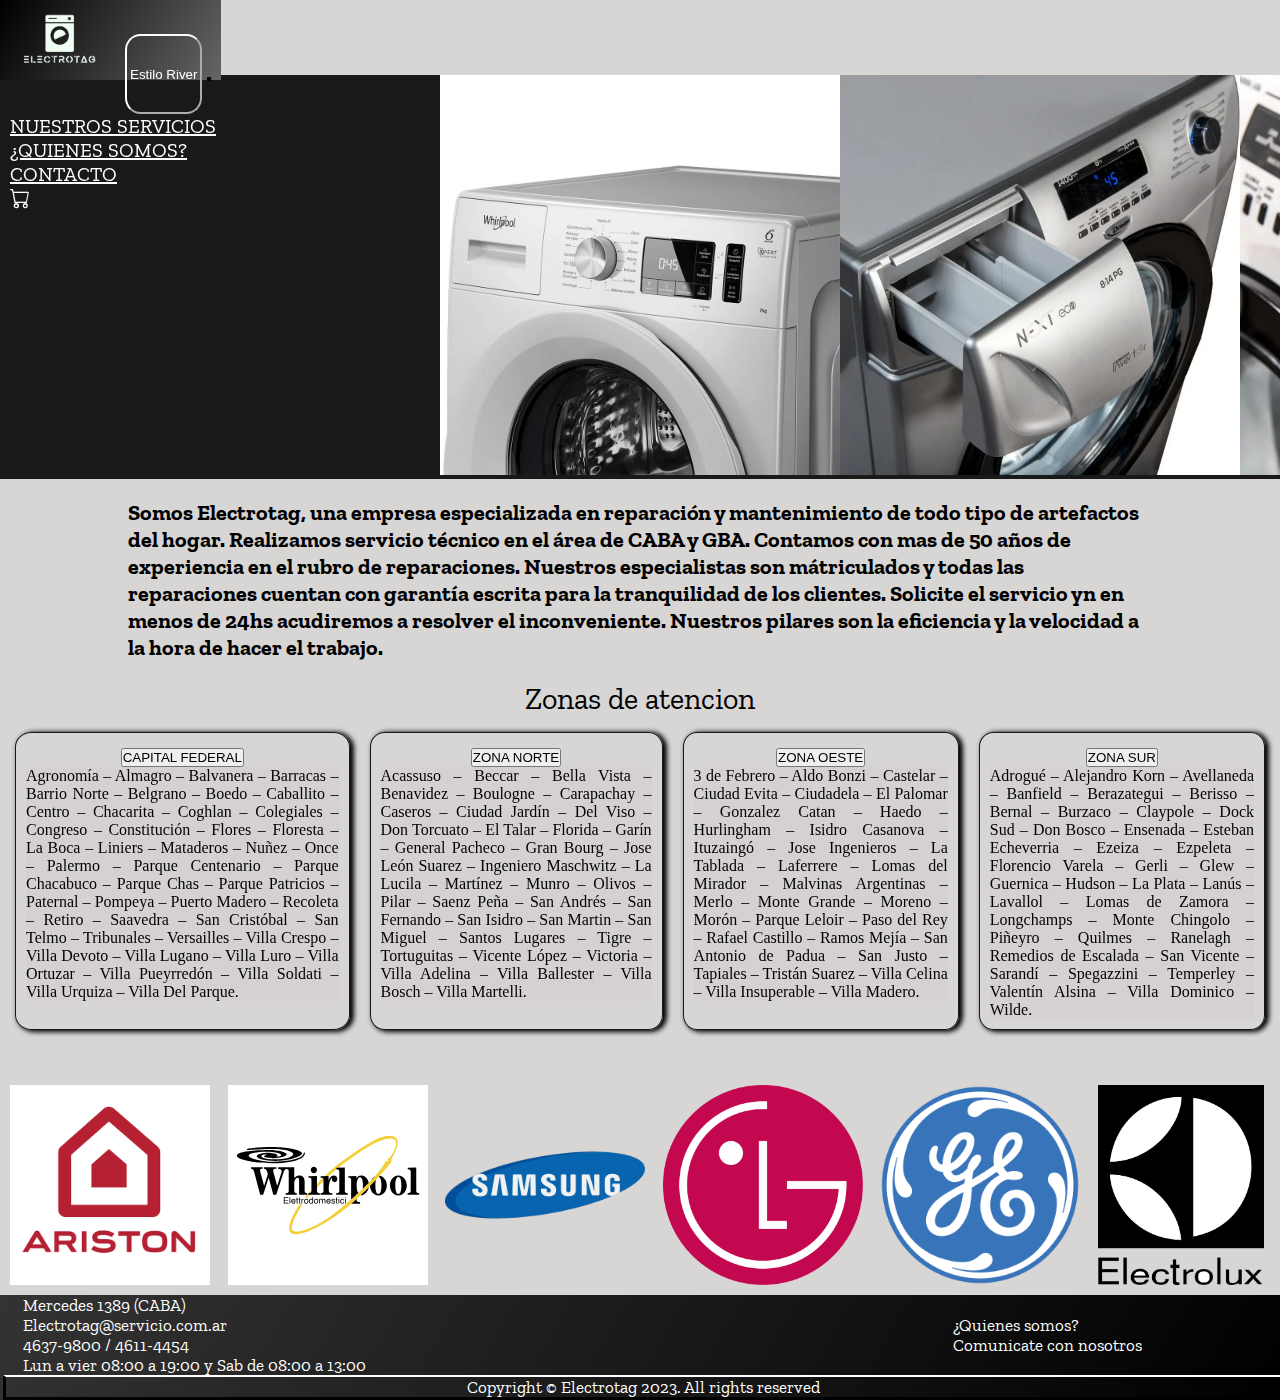
<file: index.html>
<!DOCTYPE html>
<html lang="en">

<head>
    <meta charset="UTF-8">
    <meta name="viewport" content="width=device-width, initial-scale=1.0">
    <meta name="description" content="Empresa de reparación y venta de electrodomésticos del hogar">
    <meta name="keywords"
        content="Lavarropas, lavavajillas, servicio tecnico, service, compra, electrodomesticos, promociones, usados, garantía">
    <title>Electrotag, venta de electrodomésticos usados</title>
    <!--Link a Bootstrap-->
    <link href="https://cdn.jsdelivr.net/npm/bootstrap@5.3.1/dist/css/bootstrap.min.css" rel="stylesheet"
        integrity="sha384-4bw+/aepP/YC94hEpVNVgiZdgIC5+VKNBQNGCHeKRQN+PtmoHDEXuppvnDJzQIu9" crossorigin="anonymous">
    <link rel="stylesheet" href="https://cdn.jsdelivr.net/npm/bootstrap-icons@1.10.5/font/bootstrap-icons.css">
    <!--Link al CSS-->
    <link rel="stylesheet" href="./css/style.css">
    <link rel="shortcut icon" href="images/minilogo.png" type="image/x-icon">
    <!--Link a las animaciones-->
    <link href="https://unpkg.com/aos@2.3.1/dist/aos.css" rel="stylesheet">


</head>

<body>
    <!--Este es el menú de navegación-->
    <header>

        <nav class="navbar navbar-expand-lg bg-body-tertiary">
            <div id="nav-container" class="container-fluid">
                <a class="img-logo" href="index.html"><img src="images/logo.png" alt="Imagen Logo"></a>
                <button id="mode-select">Estilo River</button>
                <button class="navbar-toggler" type="button" data-bs-toggle="collapse"
                    data-bs-target="#navbarSupportedContent" aria-controls="navbarSupportedContent"
                    aria-expanded="false" aria-label="Toggle navigation">
                    <span class="navbar-toggler-icon"></span>
                </button>
                <div class="collapse navbar-collapse" id="navbarSupportedContent">
                    <ul class="navbar-nav mb-lg-0">
                        <li class="nav-item">
                            <a class="nav-link" href="pages/nuestrosservicios.html">NUESTROS SERVICIOS</a>
                        </li>
                        <li class="nav-item">
                            <a class="nav-link" href="pages/quienessomos.html">¿QUIENES SOMOS?</a>
                        </li>
                        <li class="nav-item">
                            <a class="nav-link" href="pages/contacto.html">CONTACTO</a>
                        <li class="nav-link">
                            <a style="cursor: pointer" id="carrito-icon" class="bi-cart" href="pages/tienda.html"></a>
                        </li>
                    </ul>
                </div>
            </div>
        </nav>
    </header>
    <!--Cuerpo del Index-->
    <main>
        <section>
            <div id="carouselExampleSlidesOnly" class="carousel slide" data-bs-ride="carousel">
                <div class="carousel-inner">
                    <div class="carousel-item active" data-bs-interval="2000">
                        <img src="images/whirlpool-cuadrado.webp" class="w-200 img-carousel"
                            alt="Imagen lavarropas whirlpool de frente">
                    </div>
                    <div class="carousel-item" data-bs-interval="2000">
                        <img src="images/drean-cuadrado.webp" class="w-200 img-carousel"
                            alt="Imagen lavarropas drean display">
                    </div>
                    <div class="carousel-item" data-bs-interval="2000">
                        <img src="images/aurora-cuadrado.webp" class="w-200 img-carousel"
                            alt="Imagen lavarropas marca aurora">
                    </div>
                </div>
            </div>
        </section>

        <section class="text-container">
            <p>Somos Electrotag, una empresa especializada en reparación y mantenimiento de todo tipo de artefactos del
                hogar. Realizamos servicio técnico en el área de CABA y GBA. Contamos con mas de 50 años de experiencia
                en el rubro de reparaciones. Nuestros especialistas son mátriculados y todas las reparaciones cuentan
                con garantía escrita para la tranquilidad de los clientes. Solicite el servicio yn en menos de 24hs
                acudiremos a resolver el inconveniente. Nuestros pilares son la eficiencia y la velocidad a la hora de
                hacer el trabajo. </p>
        </section>
        <section>
            <p class="atencion">Zonas de atencion</p>
        </section>
        <section class="zona-index">

            <div class="zonas-cards" data-aos="fade-up">
                <p class="zona-title">
                    <button class="btn btn-outline-dark" type="button" data-bs-toggle="collapse"
                        data-bs-target="#collapseWidthExample" aria-expanded="false"
                        aria-controls="collapseWidthExample">
                        CAPITAL FEDERAL
                    </button>
                </p>
                <div style="min-height: 120px;">
                    <div class="collapse collapse-horizontal" id="collapseWidthExample">
                        <div class="zonas-body card card-body">
                            Agronomía – Almagro – Balvanera – Barracas – Barrio Norte – Belgrano – Boedo – Caballito –
                            Centro –
                            Chacarita – Coghlan – Colegiales – Congreso – Constitución – Flores – Floresta – La Boca –
                            Liniers –
                            Mataderos – Nuñez – Once – Palermo – Parque Centenario – Parque Chacabuco – Parque Chas –
                            Parque
                            Patricios – Paternal – Pompeya – Puerto Madero – Recoleta – Retiro – Saavedra – San
                            Cristóbal – San
                            Telmo – Tribunales – Versailles – Villa Crespo – Villa Devoto – Villa Lugano – Villa Luro –
                            Villa
                            Ortuzar – Villa Pueyrredón – Villa Soldati – Villa Urquiza – Villa Del Parque.
                        </div>
                    </div>
                </div>
            </div>
            <div class="zonas-cards" data-aos="fade-up">
                <p class="zona-title">
                    <button class="btn btn-outline-dark" type="button" data-bs-toggle="collapse"
                        data-bs-target="#collapse2" aria-expanded="false" aria-controls="collapseWidthExample">
                        ZONA NORTE
                    </button>
                </p>
                <div style="min-height: 120px;">
                    <div class="collapse collapse-horizontal" id="collapse2">
                        <div class="zonas-body card card-body">
                            Acassuso – Beccar – Bella Vista – Benavidez – Boulogne – Carapachay – Caseros – Ciudad
                            Jardín – Del Viso
                            – Don Torcuato – El Talar – Florida – Garín – General Pacheco – Gran Bourg – Jose León
                            Suarez –
                            Ingeniero Maschwitz – La Lucila – Martínez – Munro – Olivos – Pilar – Saenz Peña – San
                            Andrés – San
                            Fernando – San Isidro – San Martin – San Miguel – Santos Lugares – Tigre – Tortuguitas –
                            Vicente López –
                            Victoria – Villa Adelina – Villa Ballester – Villa Bosch – Villa Martelli.
                        </div>
                    </div>
                </div>
            </div>
            <div class="zonas-cards" data-aos="fade-up">
                <p class="zona-title">
                    <button class="btn btn-outline-dark" type="button" data-bs-toggle="collapse"
                        data-bs-target="#collapse3" aria-expanded="false" aria-controls="collapseWidthExample">
                        ZONA OESTE
                    </button>
                </p>
                <div style="min-height: 120px;">
                    <div class="collapse collapse-horizontal" id="collapse3">
                        <div class="zonas-body card card-body">
                            3 de Febrero – Aldo Bonzi – Castelar – Ciudad Evita – Ciudadela – El Palomar – Gonzalez
                            Catan – Haedo –
                            Hurlingham – Isidro Casanova – Ituzaingó – Jose Ingenieros – La Tablada – Laferrere – Lomas
                            del Mirador
                            – Malvinas Argentinas – Merlo – Monte Grande – Moreno – Morón – Parque Leloir – Paso del Rey
                            – Rafael
                            Castillo – Ramos Mejía – San Antonio de Padua – San Justo – Tapiales – Tristán Suarez –
                            Villa Celina –
                            Villa Insuperable – Villa Madero.
                        </div>
                    </div>
                </div>
            </div>
            <div class="zonas-cards" data-aos="fade-up">
                <p class="zona-title">
                    <button class="btn btn-outline-dark" type="button" data-bs-toggle="collapse"
                        data-bs-target="#collapse4" aria-expanded="false" aria-controls="collapseWidthExample">
                        ZONA SUR
                    </button>
                </p>
                <div style="min-height: 120px;">
                    <div class="collapse collapse-horizontal" id="collapse4">
                        <div class="zonas-body card card-body">
                            Adrogué – Alejandro Korn – Avellaneda – Banfield – Berazategui – Berisso – Bernal – Burzaco
                            – Claypole –
                            Dock Sud – Don Bosco – Ensenada – Esteban Echeverria – Ezeiza – Ezpeleta – Florencio Varela
                            – Gerli –
                            Glew – Guernica – Hudson – La Plata – Lanús – Lavallol – Lomas de Zamora – Longchamps –
                            Monte Chingolo –
                            Piñeyro – Quilmes – Ranelagh – Remedios de Escalada – San Vicente – Sarandí – Spegazzini –
                            Temperley –
                            Valentín Alsina – Villa Dominico – Wilde.
                        </div>
                    </div>
                </div>
            </div>
        </section>

        <section class="marcas">
            <img class="imgindex" src="images/ariston.png" alt="imagen marca ariston">
            <img class="imgindex" src="images/whirlpool.svg" alt="imagen marca whirlpool">
            <img class="imgindex" src="images/samsung.avif" alt="imagen marca samsung">
            <img class="imgindex" src="images/LG.png" alt="imagen marca lg">
            <img class="imgindex" src="images/generalelectric.png" alt="imagen marca general elecrtic">
            <img class="imgindex" src="images/electrolux.png" alt="imagen marca electrolux">


        </section>

    </main>

    <!--Footer-->
    <footer class="footer">
        <section class="footer-enlaces">
            <section>
                <div>
                    <p>Mercedes 1389 (CABA)</p>
                </div>
                <div>
                    <p>Electrotag@servicio.com.ar</p>
                </div>
                <div>
                    <p>4637-9800 / 4611-4454</p>
                </div>
                <div>
                    <p>Lun a vier 08:00 a 19:00 y Sab de 08:00 a 13:00</p>
                </div>
            </section>

            <section class="enlaces-footer">
                <div>
                    <a href="pages/quienessomos.html">¿Quienes somos?</a>
                </div>
                <div>
                    <a href="pages/contacto.html">Comunicate con nosotros</a>
                </div>
            </section>
        </section>
        <section class="copyright">
            <p>Copyright © Electrotag 2023. All rights reserved</p>
        </section>
    </footer>
    <!--Scripts-->
    <script src="https://cdn.jsdelivr.net/npm/bootstrap@5.3.1/dist/js/bootstrap.bundle.min.js"
        integrity="sha384-HwwvtgBNo3bZJJLYd8oVXjrBZt8cqVSpeBNS5n7C8IVInixGAoxmnlMuBnhbgrkm"
        crossorigin="anonymous"></script>
    <script src="https://unpkg.com/aos@2.3.1/dist/aos.js"></script>
    <script>
        AOS.init();
    </script>


</body>

</html>
</file>
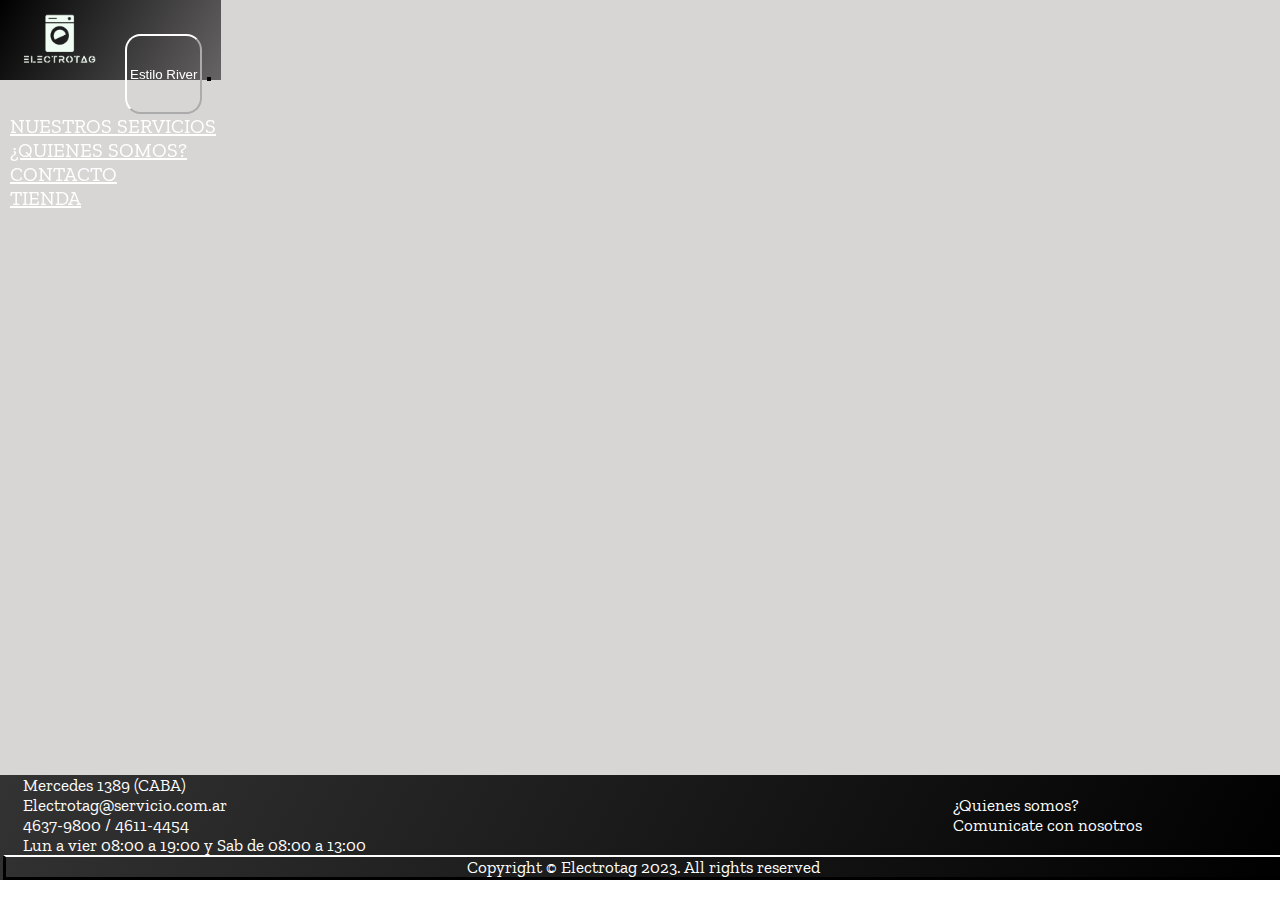
<file: pages/checkout.html>
<!DOCTYPE html>
<html lang="en">

<head>
    <meta charset="UTF-8">
    <meta name="viewport" content="width=device-width, initial-scale=1.0">
    <meta name="description" content="Finaliza aquí tu compra">
    <meta name="keywords"
        content="Lavarropas, lavavajillas, servicio tecnico, service, compra, electrodomesticos, promociones, usados, garantía">
    <title>Checkout</title>
    <!--Link a Bootstrap-->
    <link href="https://cdn.jsdelivr.net/npm/bootstrap@5.3.1/dist/css/bootstrap.min.css" rel="stylesheet"
        integrity="sha384-4bw+/aepP/YC94hEpVNVgiZdgIC5+VKNBQNGCHeKRQN+PtmoHDEXuppvnDJzQIu9" crossorigin="anonymous">
    <!--Link a biblioteca de efectos AOS-->
    <link href="https://unpkg.com/aos@2.3.1/dist/aos.css" rel="stylesheet">
    <!--Link al css-->
    <link rel="stylesheet" href="../css/style.css">
    <link rel="shortcut icon" href="../images/minilogo.png" type="image/x-icon">


</head>

<body>
    <!--Este es el menú de navegación-->
    <header>

        <nav class="navbar navbar-expand-lg bg-body-tertiary">
            <div class="container-fluid">
                <a class="img-logo" href="../index.html"><img src="../images/logo.png" alt="Imagen Logo"></a>
                <button id="mode-select">Estilo River</button>
                <button class="navbar-toggler" type="button" data-bs-toggle="collapse"
                    data-bs-target="#navbarSupportedContent" aria-controls="navbarSupportedContent"
                    aria-expanded="false" aria-label="Toggle navigation">
                    <span class="navbar-toggler-icon"></span>
                </button>
                <div class="collapse navbar-collapse" id="navbarSupportedContent">
                    <ul class="navbar-nav mb-lg-0">
                        <li class="nav-item">
                            <a class="nav-link" href="../pages/nuestrosservicios.html">NUESTROS SERVICIOS</a>
                        </li>
                        <li class="nav-item">
                            <a class="nav-link" href="../pages/quienessomos.html">¿QUIENES SOMOS?</a>
                        </li>
                        <li class="nav-item">
                            <a class="nav-link" href="../pages/contacto.html">CONTACTO</a>
                        </li>
                        <li class="nav-item">
                            <a class="nav-link" href="../pages/tienda.html">TIENDA</a>
                    </ul>
                </div>
            </div>
        </nav>
    </header>

    <main>

    </main>

    <!--footer-->
    <footer class="footer">
        <section class="footer-enlaces">
            <section>
                <div>
                    <p>Mercedes 1389 (CABA)</p>
                </div>
                <div>
                    <p>Electrotag@servicio.com.ar</p>
                </div>
                <div>
                    <p>4637-9800 / 4611-4454</p>
                </div>
                <div>
                    <p>Lun a vier 08:00 a 19:00 y Sab de 08:00 a 13:00</p>
                </div>
            </section>

            <section class="enlaces-footer">
                <div>
                    <a href="quienessomos.html">¿Quienes somos?</a>
                </div>
                <div>
                    <a href="contacto.html">Comunicate con nosotros</a>
                </div>
            </section>
        </section>
        <section class="copyright">
            <p>Copyright © Electrotag 2023. All rights reserved</p>
        </section>
    </footer>
</body>

</html>
</file>
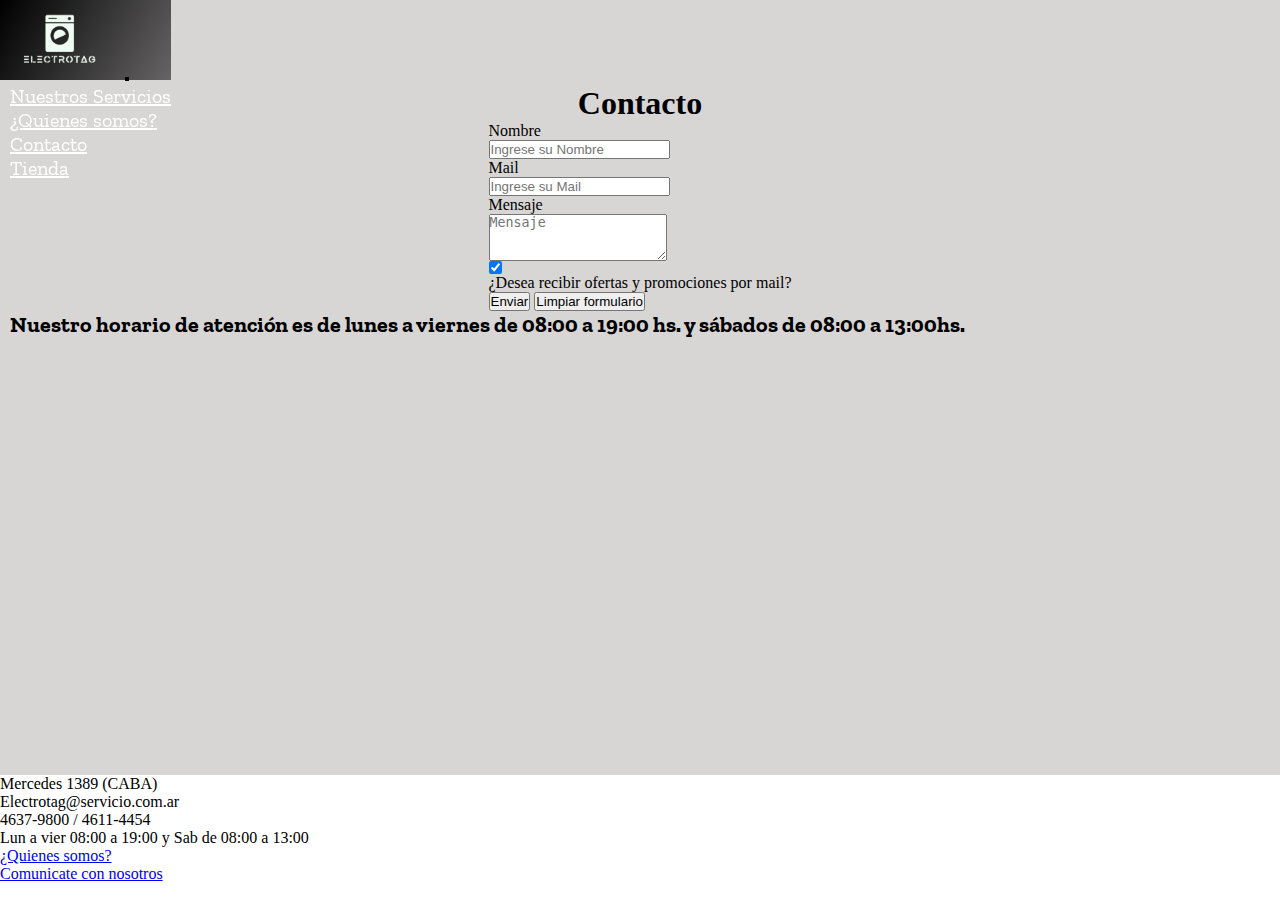
<file: pages/contacto.html>
<!DOCTYPE html>
<html lang="en">

<head>
    <meta charset="UTF-8">
    <meta name="viewport" content="width=device-width, initial-scale=1.0">
    <title>Contacto</title>
    <!--Link a Bootstrap-->
    <link href="https://cdn.jsdelivr.net/npm/bootstrap@5.3.1/dist/css/bootstrap.min.css" rel="stylesheet"
        integrity="sha384-4bw+/aepP/YC94hEpVNVgiZdgIC5+VKNBQNGCHeKRQN+PtmoHDEXuppvnDJzQIu9" crossorigin="anonymous">
    <!--Link al css-->
    <link rel="stylesheet" href="../css/style.css">
    <link rel="shortcut icon" href="../images/minilogo.png" type="image/x-icon">


</head>

<body>
    <!--Este es el menú de navegación-->
    <header>

        <nav class="navbar navbar-expand-lg bg-body-tertiary">
            <div class="container-fluid">
                <a class="img-logo" href="../index.html"><img src="../images/logo.png" alt=""></a>
                <button class="navbar-toggler" type="button" data-bs-toggle="collapse"
                    data-bs-target="#navbarSupportedContent" aria-controls="navbarSupportedContent"
                    aria-expanded="false" aria-label="Toggle navigation">
                    <span class="navbar-toggler-icon"></span>
                </button>
                <div class="collapse navbar-collapse" id="navbarSupportedContent">
                    <ul class="navbar-nav mb-lg-0">
                        <li class="nav-item">
                            <a class="nav-link" href="nuestrosservicios.html">Nuestros Servicios</a>
                        </li>
                        <li class="nav-item">
                            <a class="nav-link" href="quienessomos.html">¿Quienes somos?</a>
                        </li>
                        <li class="nav-item">
                            <a class="nav-link" href="contacto.html">Contacto</a>
                        </li>
                        <li class="nav-item">
                            <a class="nav-link" href="tienda.html">Tienda</a>
                    </ul>
                </div>
            </div>
        </nav>
    </header>

    <main>
        <section class="contact-main">
            <h1>Contacto</h1>

            <form action="" method="get" class="contact">
                <div class="mb-3">
                    <label for="formGroupExampleInput" class="form-label">Nombre</label>
                    <input type="text" class="form-control" id="formGroupExampleInput" placeholder="Ingrese su Nombre">
                </div>
                <div class="mb-3">
                    <label for="formGroupExampleInput2" class="form-label">Mail</label>
                    <input type="email" class="form-control" id="formGroupExampleInput2" placeholder="Ingrese su Mail">
                </div>
                <div class="mb-3">
                    <label for="exampleFormControlTextarea1" class="form-label">Mensaje</label>
                    <textarea class="form-control" id="exampleFormControlTextarea1" rows="3"
                        placeholder="Mensaje"></textarea>
                </div>
                <div class="form-check">
                    <input class="form-check-input" type="checkbox" value="" id="flexCheckChecked" checked>
                    <label class="form-check-label" for="flexCheckChecked">
                        ¿Desea recibir ofertas y promociones por mail?
                    </label>
                </div>
                <div class="Buttons">
                    <button type="submit" class="btn btn-success">Enviar</button>
                    <button type="reset" class="btn btn-danger">Limpiar formulario</button>
                </div>
            </form>
        </section>
        <section>
            <h3>Nuestro horario de atención es de lunes a viernes de 08:00 a 19:00 hs. y sábados de 08:00 a 13:00hs.
            </h3>
        </section>
    </main>

    <footer>
        <section>
            <div>
                <p>Mercedes 1389 (CABA)</p>
            </div>
            <div>
                <p>Electrotag@servicio.com.ar</p>
            </div>
            <div>
                <p>4637-9800 / 4611-4454</p>
            </div>
            <div>
                <p>Lun a vier 08:00 a 19:00 y Sab de 08:00 a 13:00</p>
            </div>
        </section>

        <section class="enlaces-footer">
            <div>
                <a href="quienessomos.html">¿Quienes somos?</a>
            </div>
            <div>
                <a href="contacto.html">Comunicate con nosotros</a>
            </div>
        </section>
    </footer>

    <script src="https://cdn.jsdelivr.net/npm/bootstrap@5.3.1/dist/js/bootstrap.bundle.min.js"
        integrity="sha384-HwwvtgBNo3bZJJLYd8oVXjrBZt8cqVSpeBNS5n7C8IVInixGAoxmnlMuBnhbgrkm"
        crossorigin="anonymous"></script>


</body>

</html>
</file>
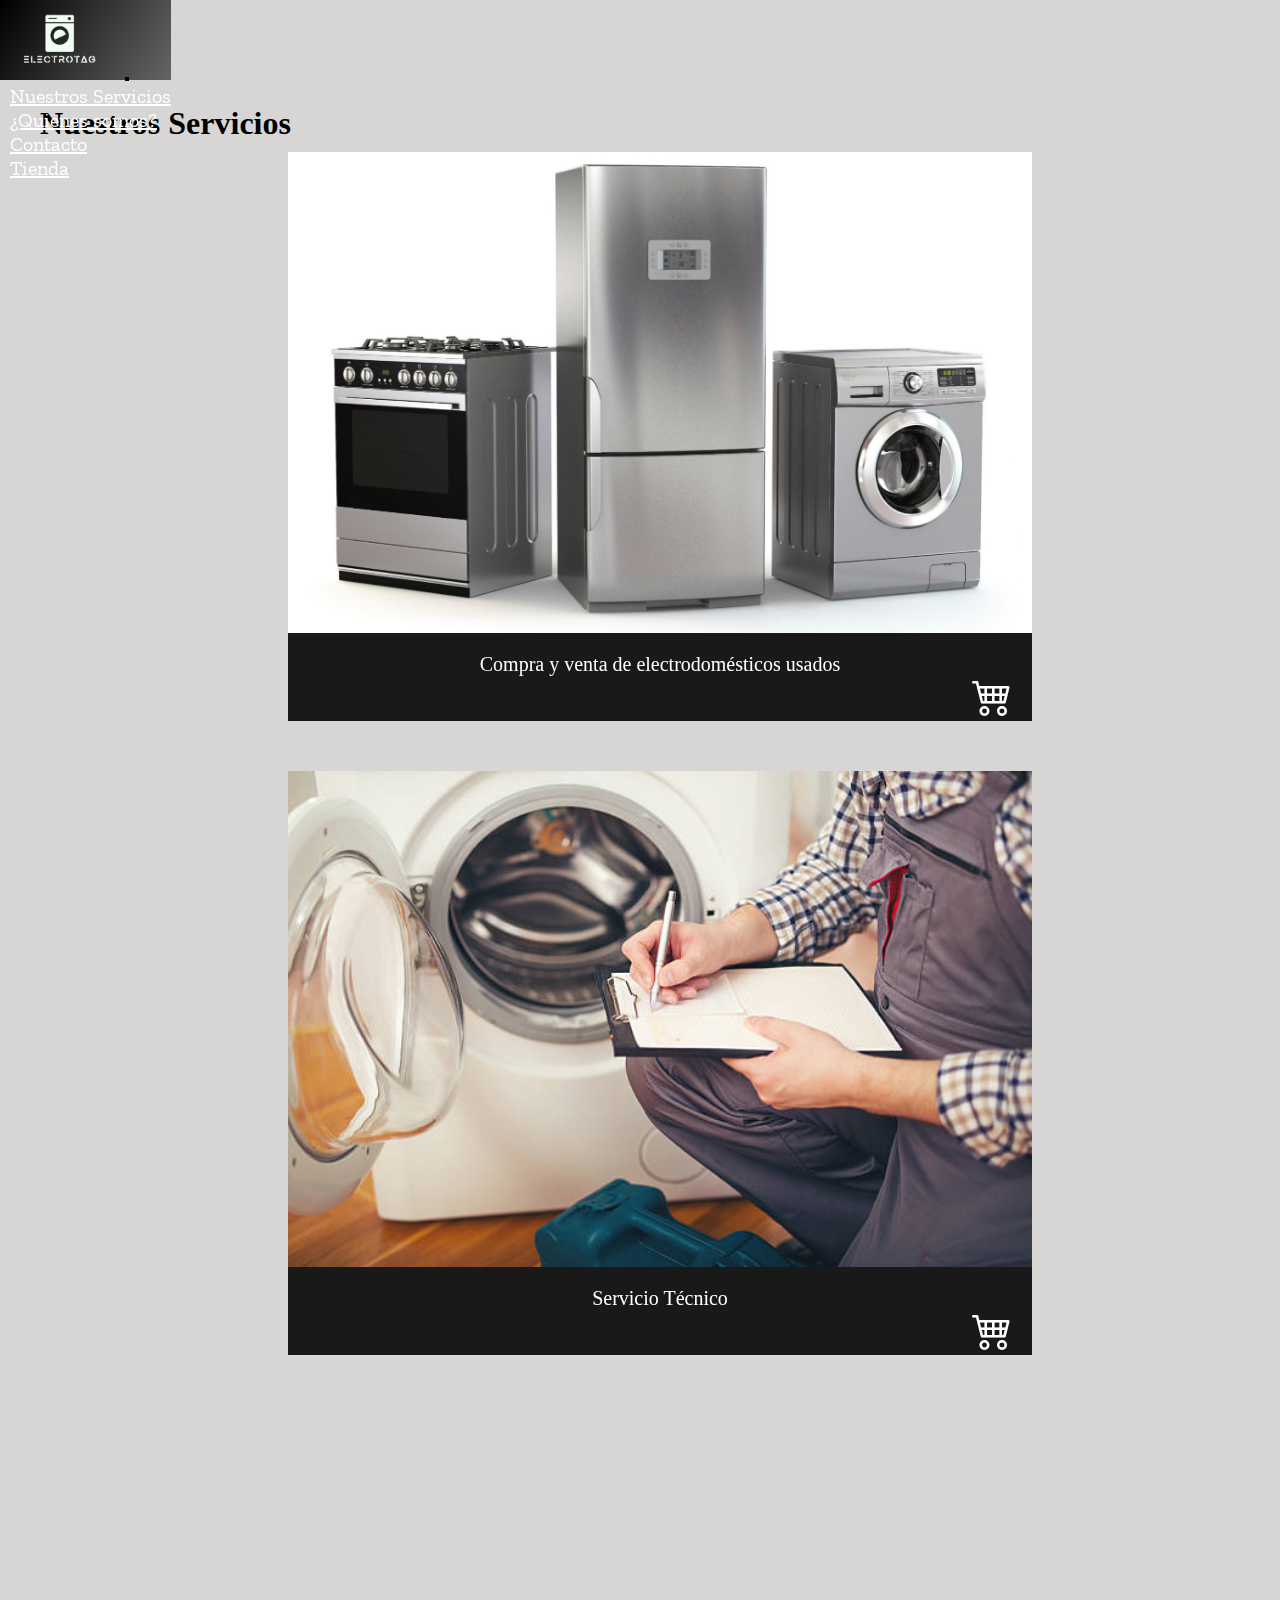
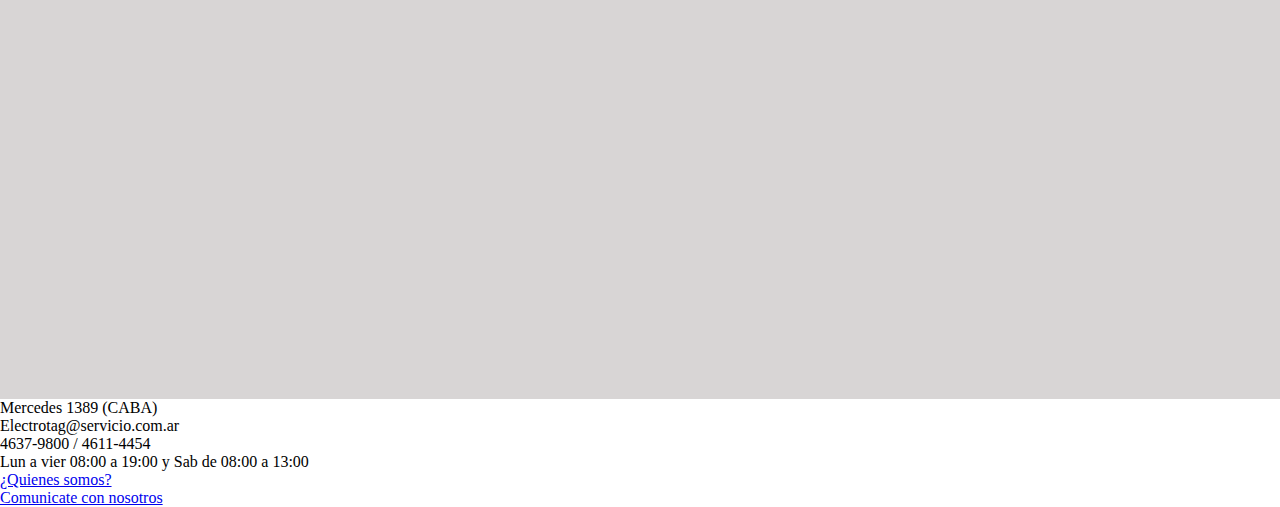
<file: pages/nuestrosservicios.html>
<!DOCTYPE html>
<html lang="en">

<head>
    <meta charset="UTF-8">
    <meta name="viewport" content="width=device-width, initial-scale=1.0">
    <meta name="description"
        content="Nos dedicamos a la compra y venta de electrodomesticos usados y la reparación de los de nuestros clientes">
    <title>Nuestos Servicios</title>
    <!--Link a Bootstrap-->
    <link href="https://cdn.jsdelivr.net/npm/bootstrap@5.3.1/dist/css/bootstrap.min.css" rel="stylesheet"
        integrity="sha384-4bw+/aepP/YC94hEpVNVgiZdgIC5+VKNBQNGCHeKRQN+PtmoHDEXuppvnDJzQIu9" crossorigin="anonymous">
    <link rel="stylesheet" href="https://cdn.jsdelivr.net/npm/bootstrap-icons@1.10.5/font/bootstrap-icons.css">
    <!--Link al css-->
    <link rel="stylesheet" href="../css/style.css">
    <link rel="shortcut icon" href="../images/minilogo.png" type="image/x-icon">
    <!--Link a las animaciones-->
    <link href="https://unpkg.com/aos@2.3.1/dist/aos.css" rel="stylesheet">

</head>

<body>
    <!--Este es el menú de navegación-->
    <header>

        <nav class="navbar navbar-expand-lg bg-body-tertiary">
            <div class="container-fluid">
                <a class="img-logo" href="../index.html"><img src="../images/logo.png" alt="Imagen Logo"></a>
                <button class="navbar-toggler" type="button" data-bs-toggle="collapse"
                    data-bs-target="#navbarSupportedContent" aria-controls="navbarSupportedContent"
                    aria-expanded="false" aria-label="Toggle navigation">
                    <span class="navbar-toggler-icon"></span>
                </button>
                <div class="collapse navbar-collapse" id="navbarSupportedContent">
                    <ul class="navbar-nav mb-lg-0">
                        <li class="nav-item">
                            <a class="nav-link" href="nuestrosservicios.html">Nuestros Servicios</a>
                        </li>
                        <li class="nav-item">
                            <a class="nav-link" href="quienessomos.html">¿Quienes somos?</a>
                        </li>
                        <li class="nav-item">
                            <a class="nav-link" href="contacto.html">Contacto</a>
                        </li>
                        <li class="nav-item">
                            <a class="nav-link" href="tienda.html">Tienda</a>
                    </ul>
                </div>
            </div>
        </nav>
    </header>

    <main>
        <section class="nssection">
            <h1>Nuestros Servicios</h1>
            <section class="ns-cards">
                <div class="ns-card 1" data-aos="flip-left" data-aos-duration="1000">
                    <img src="../images/ventaelec.jpeg" alt="">
                    <div class="ns-description">Compra y venta de electrodomésticos usados</div>
                    <a href="tienda.html"><i class="bi bi-cart4"></i></a>
                </div>
                <div class="ns-card 2" data-aos="flip-right" data-aos-duration="1000">
                    <img src="../images/servtec.jpeg" alt="">
                    <div class="ns-description">Servicio Técnico</div>
                    <a href="contacto.html"><i class="bi bi-cart4"></i></a>
                </div>
                <div class="ns-card 3" data-aos="flip-down" data-aos-duration="1000">
                    <img src="../images/insteq.jpeg" alt="">
                    <div class="ns-description">Instalación de equipos</div>
                    <a href="contacto.html"><i class="bi bi-cart4"></i></a>
                </div>
            </section>

        </section>
    </main>

    <footer>
        <section>
            <div>
                <p>Mercedes 1389 (CABA)</p>
            </div>
            <div>
                <p>Electrotag@servicio.com.ar</p>
            </div>
            <div>
                <p>4637-9800 / 4611-4454</p>
            </div>
            <div>
                <p>Lun a vier 08:00 a 19:00 y Sab de 08:00 a 13:00</p>
            </div>
        </section>

        <section class="enlaces-footer">
            <div>
                <a href="quienessomos.html">¿Quienes somos?</a>
            </div>
            <div>
                <a href="contacto.html">Comunicate con nosotros</a>
            </div>
        </section>
    </footer>
    <script src="https://cdn.jsdelivr.net/npm/bootstrap@5.3.1/dist/js/bootstrap.bundle.min.js"
        integrity="sha384-HwwvtgBNo3bZJJLYd8oVXjrBZt8cqVSpeBNS5n7C8IVInixGAoxmnlMuBnhbgrkm"
        crossorigin="anonymous"></script>
    <script src="https://unpkg.com/aos@2.3.1/dist/aos.js"></script>
    <script>
        AOS.init();
    </script>


</body>

</html>
</file>
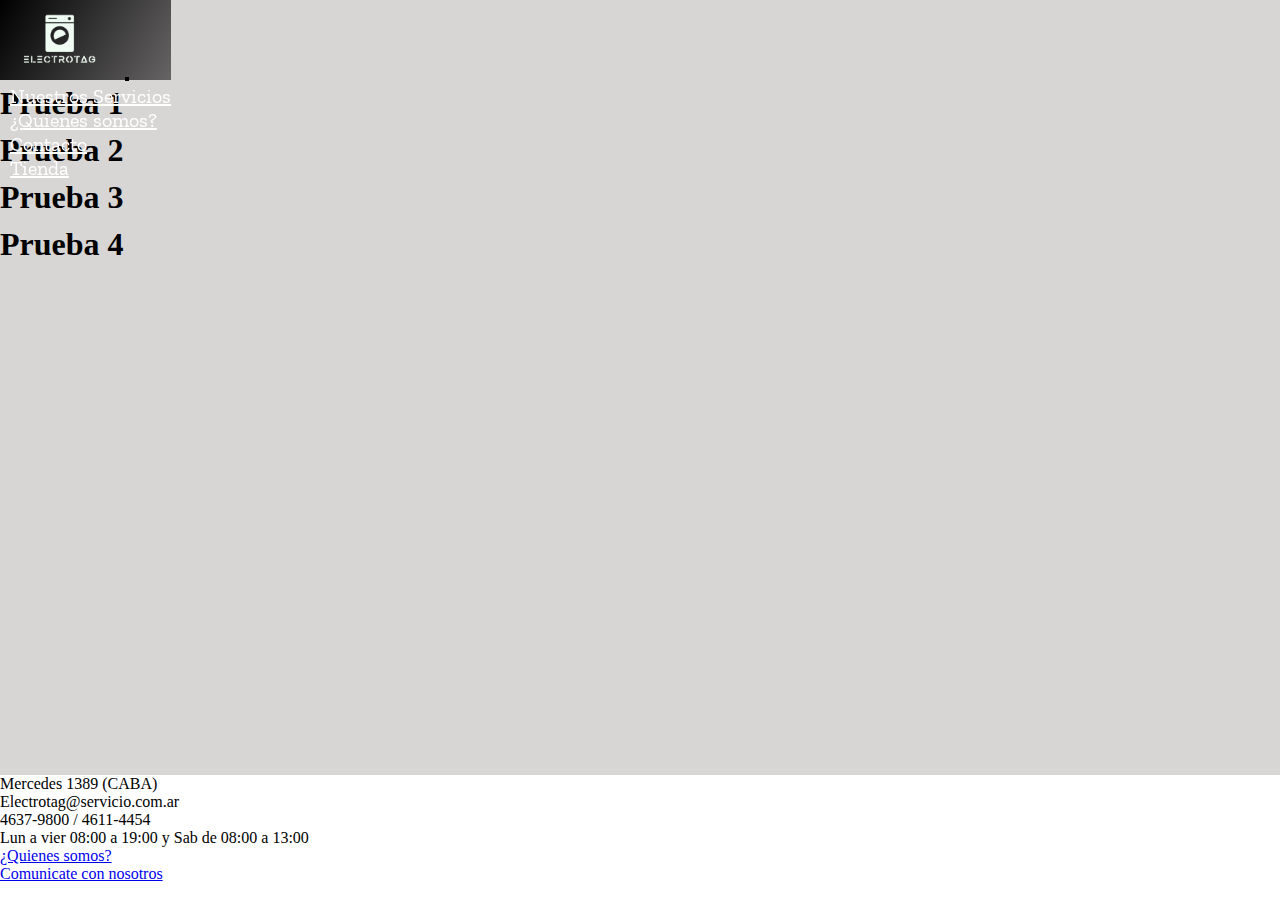
<file: pages/pruebas.html>
<!DOCTYPE html>
<html lang="en">

<head>
    <meta charset="UTF-8">
    <meta name="viewport" content="width=device-width, initial-scale=1.0">
    <title>Prueba</title>
    <!--Link a Bootstrap-->
    <link href="https://cdn.jsdelivr.net/npm/bootstrap@5.3.1/dist/css/bootstrap.min.css" rel="stylesheet"
        integrity="sha384-4bw+/aepP/YC94hEpVNVgiZdgIC5+VKNBQNGCHeKRQN+PtmoHDEXuppvnDJzQIu9" crossorigin="anonymous">
    <!--Link al css-->
    <link rel="stylesheet" href="../css/style.css">
    <link rel="shortcut icon" href="../images/minilogo.png" type="image/x-icon">


</head>

<body>
    <!--Este es el menú de navegación-->
    <header>

        <nav class="navbar navbar-expand-lg bg-body-tertiary">
            <div class="container-fluid">
                <a class="img-logo" href="../index.html"><img src="../images/logo.png" alt=""></a>
                <button class="navbar-toggler" type="button" data-bs-toggle="collapse"
                    data-bs-target="#navbarSupportedContent" aria-controls="navbarSupportedContent"
                    aria-expanded="false" aria-label="Toggle navigation">
                    <span class="navbar-toggler-icon"></span>
                </button>
                <div class="collapse navbar-collapse" id="navbarSupportedContent">
                    <ul class="navbar-nav mb-lg-0">
                        <li class="nav-item">
                            <a class="nav-link" href="nuestrosservicios.html">Nuestros Servicios</a>
                        </li>
                        <li class="nav-item">
                            <a class="nav-link" href="quienessomos.html">¿Quienes somos?</a>
                        </li>
                        <li class="nav-item">
                            <a class="nav-link" href="contacto.html">Contacto</a>
                        </li>
                        <li class="nav-item">
                            <a class="nav-link" href="tienda.html">Tienda</a>
                    </ul>
                </div>
            </div>
        </nav>
    </header>

    <main>
        <section class="grid-container">
            <div class="prueba c1">
                <h1>Prueba 1</h1>
            </div>
            <div class="prueba c2">
                <h1>Prueba 2</h1>
            </div>
            <div class="prueba c3">
                <h1>Prueba 3</h1>
            </div>
            <div class="prueba c4">
                <h1>Prueba 4</h1>
            </div>
        </section>

    </main>

    <footer>
        <section>
            <div>
                <p>Mercedes 1389 (CABA)</p>
            </div>
            <div>
                <p>Electrotag@servicio.com.ar</p>
            </div>
            <div>
                <p>4637-9800 / 4611-4454</p>
            </div>
            <div>
                <p>Lun a vier 08:00 a 19:00 y Sab de 08:00 a 13:00</p>
            </div>
        </section>

        <section class="enlaces-footer">
            <div>
                <a href="quienessomos.html">¿Quienes somos?</a>
            </div>
            <div>
                <a href="contacto.html">Comunicate con nosotros</a>
            </div>
        </section>
    </footer>
    <script src="https://cdn.jsdelivr.net/npm/bootstrap@5.3.1/dist/js/bootstrap.bundle.min.js"
        integrity="sha384-HwwvtgBNo3bZJJLYd8oVXjrBZt8cqVSpeBNS5n7C8IVInixGAoxmnlMuBnhbgrkm"
        crossorigin="anonymous"></script>

</body>

</html>
</file>
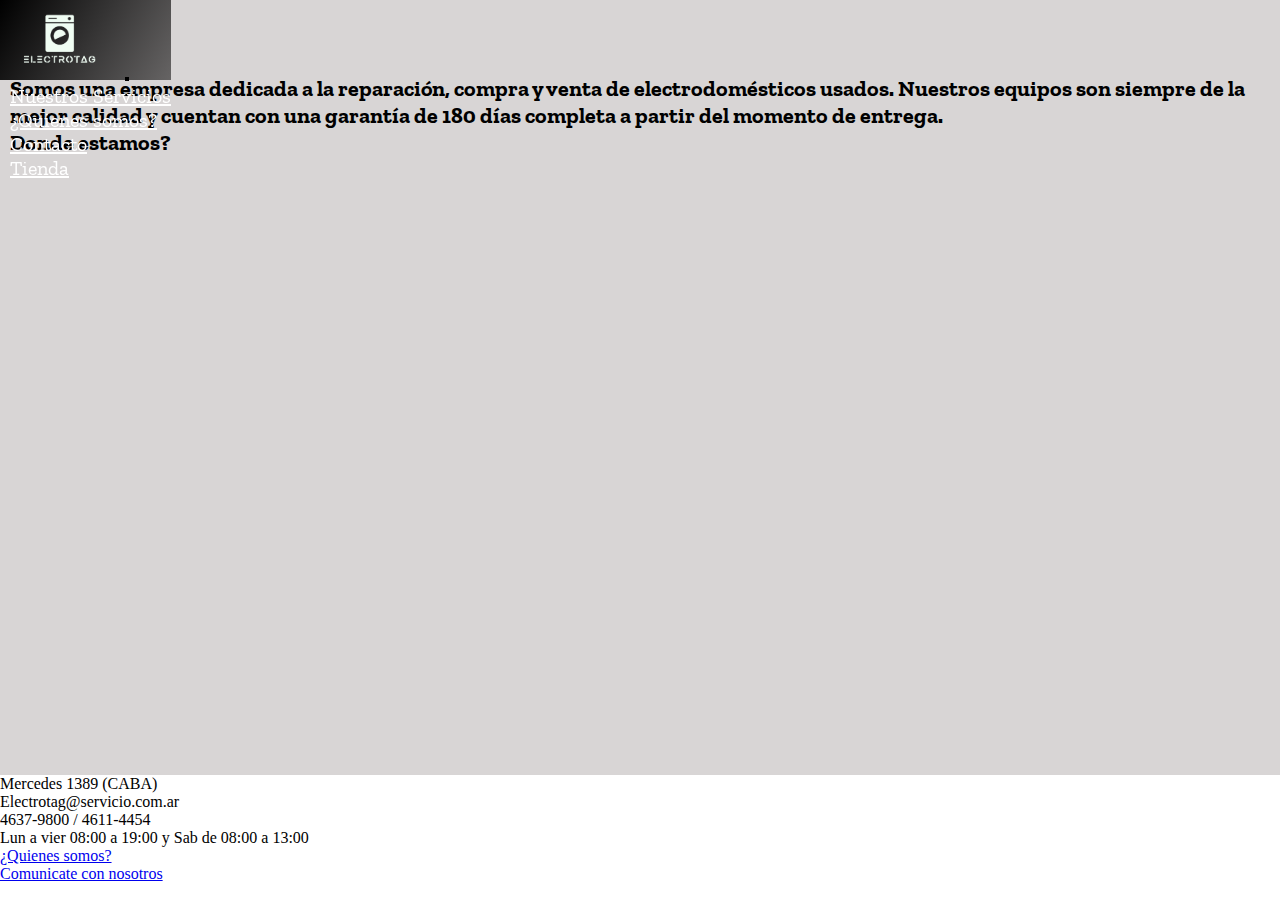
<file: pages/quienessomos.html>
<!DOCTYPE html>
<html lang="en">

<head>
    <meta charset="UTF-8">
    <meta name="viewport" content="width=device-width, initial-scale=1.0">
    <title>Quienes somos</title>
    <!--Link a Bootstrap-->
    <link href="https://cdn.jsdelivr.net/npm/bootstrap@5.3.1/dist/css/bootstrap.min.css" rel="stylesheet"
        integrity="sha384-4bw+/aepP/YC94hEpVNVgiZdgIC5+VKNBQNGCHeKRQN+PtmoHDEXuppvnDJzQIu9" crossorigin="anonymous">
    <!--Link al css-->
    <link rel="stylesheet" href="../css/style.css">
    <link rel="shortcut icon" href="../images/minilogo.png" type="image/x-icon">


</head>

<body>
    <!--Este es el menú de navegación-->
    <header>

        <nav class="navbar navbar-expand-lg bg-body-tertiary">
            <div class="container-fluid">
                <a class="img-logo" href="../index.html"><img src="../images/logo.png" alt=""></a>
                <button class="navbar-toggler" type="button" data-bs-toggle="collapse"
                    data-bs-target="#navbarSupportedContent" aria-controls="navbarSupportedContent"
                    aria-expanded="false" aria-label="Toggle navigation">
                    <span class="navbar-toggler-icon"></span>
                </button>
                <div class="collapse navbar-collapse" id="navbarSupportedContent">
                    <ul class="navbar-nav mb-lg-0">
                        <li class="nav-item">
                            <a class="nav-link" href="nuestrosservicios.html">Nuestros Servicios</a>
                        </li>
                        <li class="nav-item">
                            <a class="nav-link" href="quienessomos.html">¿Quienes somos?</a>
                        </li>
                        <li class="nav-item">
                            <a class="nav-link" href="contacto.html">Contacto</a>
                        </li>
                        <li class="nav-item">
                            <a class="nav-link" href="tienda.html">Tienda</a>
                    </ul>
                </div>
            </div>
        </nav>
    </header>

    <main>
        <section class="quienessomosformato">
            <h3>Somos una empresa dedicada a la reparación, compra y venta de electrodomésticos usados. Nuestros equipos
                son siempre
                de la mejor calidad y cuentan con una garantía de 180 días completa a partir del momento de entrega.
            </h3>
        </section>
        <section class="somos-sec">
            <h3>Donde estamos?
            </h3>

            <iframe
                src="https://www.google.com/maps/embed?pb=!1m18!1m12!1m3!1d13133.381406194268!2d-58.49726015!3d-34.62071205!2m3!1f0!2f0!3f0!3m2!1i1024!2i768!4f13.1!3m3!1m2!1s0x95bcc9c4879bb0a7%3A0x521e39f4382637a2!2sPolideportivo%20Gregorio%20Pomar!5e0!3m2!1ses!2sar!4v1688079868523!5m2!1ses!2sar"
                width="70%" height="300" style="border:0;" allowfullscreen="" loading="lazy"
                referrerpolicy="no-referrer-when-downgrade"></iframe>

        </section>
    </main>


    <footer>
        <section>
            <div>
                <p>Mercedes 1389 (CABA)</p>
            </div>
            <div>
                <p>Electrotag@servicio.com.ar</p>
            </div>
            <div>
                <p>4637-9800 / 4611-4454</p>
            </div>
            <div>
                <p>Lun a vier 08:00 a 19:00 y Sab de 08:00 a 13:00</p>
            </div>
        </section>

        <section class="enlaces-footer">
            <div>
                <a href="quienessomos.html">¿Quienes somos?</a>
            </div>
            <div>
                <a href="contacto.html">Comunicate con nosotros</a>
            </div>
        </section>
    </footer>

    <script src="https://cdn.jsdelivr.net/npm/bootstrap@5.3.1/dist/js/bootstrap.bundle.min.js"
        integrity="sha384-HwwvtgBNo3bZJJLYd8oVXjrBZt8cqVSpeBNS5n7C8IVInixGAoxmnlMuBnhbgrkm"
        crossorigin="anonymous"></script>

</body>

</html>
</file>
<file: css/style.css>
@import "https://fonts.googleapis.com/css2?family=Nanum+Myeongjo:wght@400;700&family=Zilla+Slab&display=swap";
* {
  margin: 0;
  padding: 0;
}

main {
  background-color: rgba(212, 209, 209, 0.909);
  width: 100%;
  padding-top: 75px;
  min-height: 700px;
}
main section ul li a {
  font-family: "zilla slab";
  text-decoration: none;
  font-size: 24px;
  color: black;
}

h3 {
  font-family: "zilla slab";
  font-size: 22px;
  font-weight: 900;
  padding-left: 10px;
  padding-right: 5px;
  margin: 0;
}

ol {
  list-style: none;
  margin: 0;
}

h1 {
  padding-top: 10px;
}

.footer {
  bottom: 0;
  width: 100%;
  z-index: 1;
  background-image: linear-gradient(120deg, rgb(52, 51, 51), rgb(0, 0, 0));
  padding-left: 3px;
  padding-right: 3px;
}
.footer .footer-enlaces {
  display: grid;
  grid-template-columns: 3fr 1fr;
  align-items: center;
  padding-left: 20px;
  padding-right: 20px;
}
.footer .footer-enlaces .enlaces-footer {
  display: flex;
  flex-direction: column;
  margin-right: 0;
  padding-right: 0;
}
.footer .footer-enlaces .enlaces-footer a {
  font-family: "zilla slab";
  font-size: 17px;
  color: white;
  text-decoration: none;
}
.footer p {
  font-family: "zilla slab";
  font-size: 17px;
  color: white;
  padding: 0;
  margin-bottom: 0;
}
.footer .copyright {
  display: flex;
  border-top-width: 2px;
  border-style: solid;
  border-top-color: white;
  justify-content: center;
  text-align: center;
}

.navbar {
  display: flex;
  padding-right: 30px;
  position: fixed;
  font-family: "zilla slab";
  font-size: 20px;
  width: 100%;
  max-height: 80px;
  z-index: 1;
  padding: 0;
}
.navbar .container-fluid {
  margin: 0;
  padding-left: 0;
  padding-right: 0;
  background-image: linear-gradient(120deg, rgb(0, 0, 0), rgb(102, 100, 100));
}
.navbar .container-fluid .navbar-toggler {
  border: 2px solid black;
  margin-right: 10px;
}
.navbar a img {
  width: 120px;
}
.navbar .navbar-collapse {
  justify-content: right;
}
.navbar .navbar-collapse .nav-item {
  padding-left: 10px;
}
.navbar .navbar-collapse .nav-link {
  color: white;
}
.navbar ul {
  list-style: none;
}
.navbar a {
  min-width: 100px;
}
.navbar #carrito-icon {
  padding-left: 10px;
  color: white;
}

#mode-select {
  padding: 3px;
  height: 80px;
  border: 1 solid;
  border-color: white;
  color: white;
  border-radius: 20%;
  background-color: transparent;
}

.modo-river {
  background-image: linear-gradient(120deg, rgb(248, 2, 2), rgb(247, 244, 244)) !important;
}
.modo-river .nav-link {
  color: black !important;
}
.modo-river #mode-select {
  color: black;
}
.modo-river a {
  color: black !important;
}
.modo-river p {
  color: black;
}
.modo-river #mode-select {
  border-color: black;
}
.modo-river .copyright {
  border-top-color: black;
}

.contact-main {
  display: flex;
  flex-direction: column;
  align-items: center;
}
.contact-main .formulario {
  margin-top: 1rem;
  padding: 1rem;
  border: 1px solid #191919;
  box-shadow: 5px 3px 10px 1px black;
}

form input {
  display: block;
}
form .mb-3 {
  width: 100%;
  text-align: left;
}
form textarea {
  display: block;
}

.titulo {
  padding-left: 1rem;
}

.contacto-hr {
  padding-top: 50px;
  padding-bottom: 50px;
  margin-bottom: 0;
  font-family: "zilla slab";
  font-size: 35px;
  display: flex;
  justify-content: center;
}
.contacto-hr h2 {
  width: 70%;
}

.buttons .btn-danger {
  background-color: #dc3545;
  border-color: #dc3545;
  color: white;
}
.buttons .btn-success {
  background-color: #198754;
  border-color: #198754;
  color: white;
}

.text-container {
  background-repeat: no-repeat;
  display: flex;
  justify-content: center;
  padding-top: 20px;
}
.text-container p {
  width: 80%;
  font-family: "zilla slab";
  font-size: 22px;
  font-weight: 900;
}

.marcas {
  justify-content: space-between;
  width: 98%;
}
.marcas .imgindex {
  display: flex;
  justify-content: center;
  padding-bottom: 10px;
  padding-top: 40px;
  max-width: 200px;
  max-height: 200px;
}

.atencion {
  text-align: center;
  font-family: "zilla slab";
  font-size: 30px;
  padding-top: 20px;
}

.zona-index {
  display: flex;
  margin: 15px;
  gap: 20px;
  max-width: 100%;
  justify-content: center;
}
.zona-index .zonas-cards {
  border: 1px #191919;
  box-shadow: 3px 1px 5px 1px black;
  border-style: groove;
  border-radius: 5%;
  padding: 10px;
  min-width: 185px;
}
.zona-index .zonas-cards .zona-title {
  text-align: center;
  font-family: "zilla slab";
  font-size: 20px;
}
.zona-index .zonas-cards .zona-title .outline-dark {
  color: black;
  border-color: #191919;
  text-align: center;
  font-family: "zilla slab";
  font-size: 20px;
}
.zona-index .zonas-cards .card-body {
  text-align: justify;
  background-color: rgba(212, 209, 209, 0.909);
  border: 0;
}

.carousel {
  display: flex;
  justify-content: center;
  background-color: #191919;
  padding-top: 0;
}
.carousel .carousel-inner {
  display: flex;
  width: 400px;
}
.carousel .carousel-inner .img-carousel {
  height: 400px;
}

@media only screen and (max-width: 990px) {
  .nav-item {
    border: 1px solid black;
  }
  .navbar {
    font-size: 20px;
  }
  .productos {
    display: flex;
    justify-content: space-between;
  }
  .zona-index {
    display: grid;
    grid-template-columns: 1fr 1fr;
    margin: 15px;
    gap: 20px;
  }
  .ns-description {
    font-size: large;
  }
}
@media only screen and (max-width: 400px) {
  .marcas {
    display: flex;
    justify-content: center;
    align-items: center;
    flex-direction: column;
  }
  .container-fluid {
    padding-left: 0;
  }
  .navbar {
    font-size: 20px;
  }
  .productos {
    display: flex;
    justify-content: center;
  }
  .ns-description {
    font-size: small;
  }
}
@media only screen and (min-width: 401px) {
  .marcas {
    display: flex;
    align-items: center;
    flex-wrap: wrap;
    margin-left: 10px;
    margin-right: 10px;
  }
  .container-fluid {
    margin: 0;
    padding-left: 0;
    align-items: start;
  }
}
@media only screen and (max-width: 620px) {
  .productos {
    display: flex;
    justify-content: center;
  }
  .imgindex {
    padding-right: 10px;
  }
  .zona-index {
    display: grid;
    grid-template-columns: 1fr 1fr;
    margin: 15px;
    gap: 20px;
  }
  .enlaces-footer {
    text-align: justify;
    margin-right: 150px;
  }
  form.contact {
    display: flex;
    flex-direction: column;
    align-items: center;
  }
  .footer-enlaces {
    display: flex !important;
    flex-direction: column;
    align-items: flex-start !important;
  }
}
@media only screen and (max-width: 690px) {
  .zona-index {
    display: flex;
    justify-content: center;
    align-items: center;
    flex-direction: column;
    margin: 15px;
    gap: 20px;
  }
  .zonas-cards {
    width: 80%;
  }
  .quienessomosformato {
    display: flex;
    justify-content: center;
    align-items: center;
    flex-direction: column;
    padding: 10px;
  }
  .somos-sec {
    display: flex;
    justify-content: center;
    align-items: center;
    flex-direction: column;
  }
  .formulario {
    width: 90%;
  }
  .artefacto-carrito,
  .precio-carrito,
  .vaciar-carrito,
  .checkout-button {
    font-size: 12px !important;
  }
  .total-carrito {
    font-size: 16px !important;
  }
  .carrito-tienda {
    max-width: 250px !important;
  }
  .carrito-tienda .carrito-producto {
    max-width: 200px !important;
  }
}
@media only screen and (min-width: 991px) {
  .zonas-cards {
    max-width: 25%;
  }
  .productos {
    display: flex;
    justify-content: space-between;
  }
  .arrow {
    display: none;
  }
  .quienessomosformato {
    display: flex;
    justify-content: center;
    align-items: center;
    flex-direction: column;
  }
  .carrito-tienda {
    min-width: 465px !important;
  }
}
@media only screen and (max-width: 991px) {
  .escondido {
    display: none;
  }
  .visible {
    display: inline !important;
    position: fixed;
    top: 80px;
    right: 20px;
    cursor: pointer;
    font-size: 40px;
    color: black;
    z-index: 10;
  }
}
.nssection {
  margin-left: 40px;
  padding-top: 20px;
}
.nssection .ns-cards {
  display: flex;
  flex-wrap: wrap;
  padding-bottom: 10px;
  padding-top: 10px;
  border-style: hidden;
  gap: 50px;
  justify-content: center;
}
.nssection .ns-card {
  display: flex;
  flex-direction: column;
  color: white;
  background-color: #191919;
  font-size: 20px;
  width: 60%;
  height: 30%;
}
.nssection .ns-card .ns-description {
  padding-top: 20px;
  padding-left: 5px;
  padding-right: 5px;
  display: flex;
  justify-content: center;
  align-items: center;
}
.nssection .ns-card .bi-cart4 {
  display: flex;
  justify-content: right;
  text-decoration: none;
  color: white;
  font-size: 40px;
  padding-right: 20px;
  padding-bottom: 5px;
}
.nssection .ns-card a {
  text-decoration: none;
}

.quienes-main .quienessomosformato {
  text-align: justify;
  padding-right: 10px;
  padding-left: 10px;
  display: flex;
  justify-content: center;
}
.quienes-main .quienessomosformato h2 {
  width: 80%;
}
.quienes-main .somos-sec {
  padding: 10px;
  padding-top: 10vh;
  display: flex;
  flex-direction: column;
  align-items: center;
  padding-bottom: 100px;
}
.quienes-main .somos-sec h2 {
  padding-bottom: 50px;
}

.productos {
  background-color: rgba(212, 209, 209, 0.909);
  display: flex;
  flex-wrap: wrap;
  padding-top: 30px;
  padding-left: 10px;
  padding-right: 10px;
  padding-bottom: 20px;
  gap: 20px;
  transition: 0.3s;
}
.productos .lavarropas {
  background-color: rgba(212, 209, 209, 0.909);
  display: flex;
  flex-direction: column;
  width: 300px;
  border: 1px solid #191919;
  box-shadow: 5px 3px 10px 1px black;
  position: relative;
  height: 500px;
  transition: 0.3s;
}
.productos .lavarropas:hover {
  scale: 1.05;
  box-shadow: 10px 3px 10px 1px black;
}
.productos .lavarropas .imgtienda {
  max-width: 300px;
  max-height: 300px;
}
.productos .lavarropas .descripcion {
  padding: 5px;
  display: flex;
  gap: 10px;
  flex-direction: column;
  justify-content: space-between;
}
.productos .lavarropas .cart-tienda {
  padding: 8px;
  position: absolute;
  background-color: #191919;
  opacity: 1;
  top: 244px;
  right: 0px;
  cursor: pointer;
}
.productos .lavarropas .bi-cart4 {
  display: flex;
  justify-content: right;
  text-decoration: none;
  color: white;
  font-size: 40px;
  padding-right: 5px;
  padding-bottom: 5px;
}
.productos .lavarropas .oferta {
  padding: 8px;
  background-color: brown;
  color: rgba(212, 209, 209, 0.909);
  position: absolute;
  top: 10px;
  left: -10px;
  height: 40px;
}

.arrow {
  position: fixed;
  bottom: 170px;
  right: 0;
  cursor: pointer;
  font-size: 60px;
  color: black;
}

.filter-button {
  background-color: #191919;
  color: white;
  padding: 5px;
  margin-left: 10px;
}

.filter {
  display: inline-block;
  padding-top: 15px;
  padding-right: 10px;
}

.carrito-tienda {
  display: grid;
  grid-template-rows: 4fr;
  position: fixed;
  bottom: 30px;
  left: 10px;
  min-width: 219px;
  max-height: 500px;
  border-radius: 10px;
  border: 2px solid;
  border-color: black;
  background-color: rgba(212, 209, 209, 0.909);
  z-index: 1;
}
.carrito-tienda .checkout-button {
  background-color: #191919;
  grid-row: 6;
  display: flex;
  justify-content: center;
  align-items: center;
  text-decoration: none;
  height: 40px;
  color: green;
}
.carrito-tienda .vaciar-carrito {
  color: red;
}
.carrito-tienda .carrito-productos {
  max-height: 220px;
  overflow-y: scroll;
}

.hidden {
  display: none;
}

.carrito-productos,
.total-carrito {
  padding-left: 10px;
  padding-right: 5px;
  font-size: 20px;
  display: flex;
  flex-direction: column;
}
.carrito-productos .precio-carrito,
.total-carrito .precio-carrito {
  padding: 10px;
  width: 100px;
}

.carrito-producto {
  display: flex;
  max-height: 50px;
  max-width: 450px;
  border-bottom: 1px solid black;
}

.artefacto-carrito {
  width: 350px;
  align-items: center;
  display: flex;
}

.total-carrito {
  display: flex;
  flex-direction: row;
  font-size: 25px;
  font-weight: bold;
}

.visible {
  display: none;
}



/*# sourceMappingURL=style.css.map */
</file>
